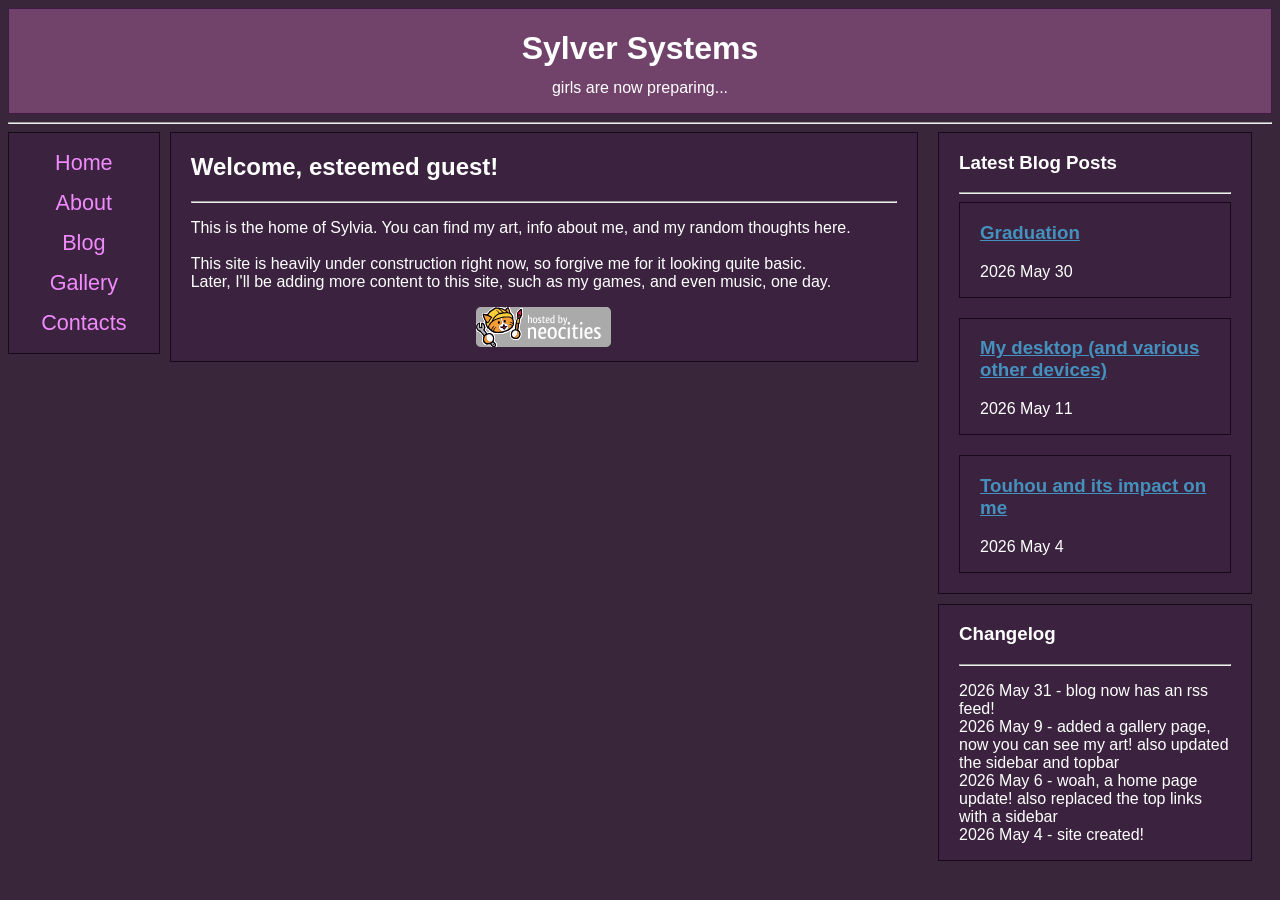
<file: index.html>
<!DOCTYPE html>
<html lang="en-US">
  <head>
    <meta charset="UTF-8">
    <title>Sylver Systems : Home</title>
    <link rel="stylesheet" href="style.css">
    <link rel="icon" type="image/x-icon" href="/images/tinyyoumu.png">
  </head>
  <body>
    <div class="topbar">
      <a href="index.html" class="sitename"><h1>Sylver Systems</h1></a>
      <p class="randomtext">girls are now preparing...</p>
    </div>
    <hr>
    <div class="index-content">
      <div class="sidebar">
        <a href="index.html" class="menubutton">Home</a>
        <a href="pages/about.html" class="menubutton">About</a>
        <a href="pages/blog/blog.html" class="menubutton">Blog</a>
        <a href="pages/gallery.html" class="menubutton">Gallery</a>
        <a href="pages/contacts.html" class="menubutton">Contacts</a>
      </div>
      <div class="maintext">
        <h2>
          Welcome, esteemed guest!
        </h2>
        <hr>
      <p>
        This is the home of Sylvia. You can find my art, info about me, and my random thoughts here.
        <br><br>
        This site is heavily under construction right now, so forgive me for it looking quite basic.
        <br>
        Later, I'll be adding more content to this site, such as my games, and even music, one day.
      </p>
      <div style="text-align: center; margin-bottom: 10px;">
        <image src="images/Hosted_by_Neocities.svg" ></image>
      </div>
      </div>
      <div class="rightbar">
        <div class="latest-blogs">
        <h3>Latest Blog Posts</h3>
        <hr>
        <div class="blogentry">
        <a href="pages/blog/graduation.html"><h3>Graduation</h3></a>
        <p>2026 May 30</p>
        </div>
        <div class="blogentry">
        <a href="pages/blog/mydesktop.html"><h3>My desktop (and various other devices)</h3></a>
        <p>2026 May 11</p>
        </div>
        <div class="blogentry">
          <a href="pages/blog/touhouimpact.html"><h3>Touhou and its impact on me</h3></a>
          <p>2026 May 4</p>
        </div>
        </div>
        <div class="changelog">
          <h3>Changelog</h3>
          <hr>
          <p>
            2026 May 31 - blog now has an rss feed!<br>
            2026 May 9 - added a gallery page, now you can see my art! also updated the sidebar and topbar<br>
            2026 May 6 - woah, a home page update! also replaced the top links with a sidebar<br> 
            2026 May 4 - site created!
          </p>
        </div>
      </div>
    </div>
  </body>
</html>
</file>
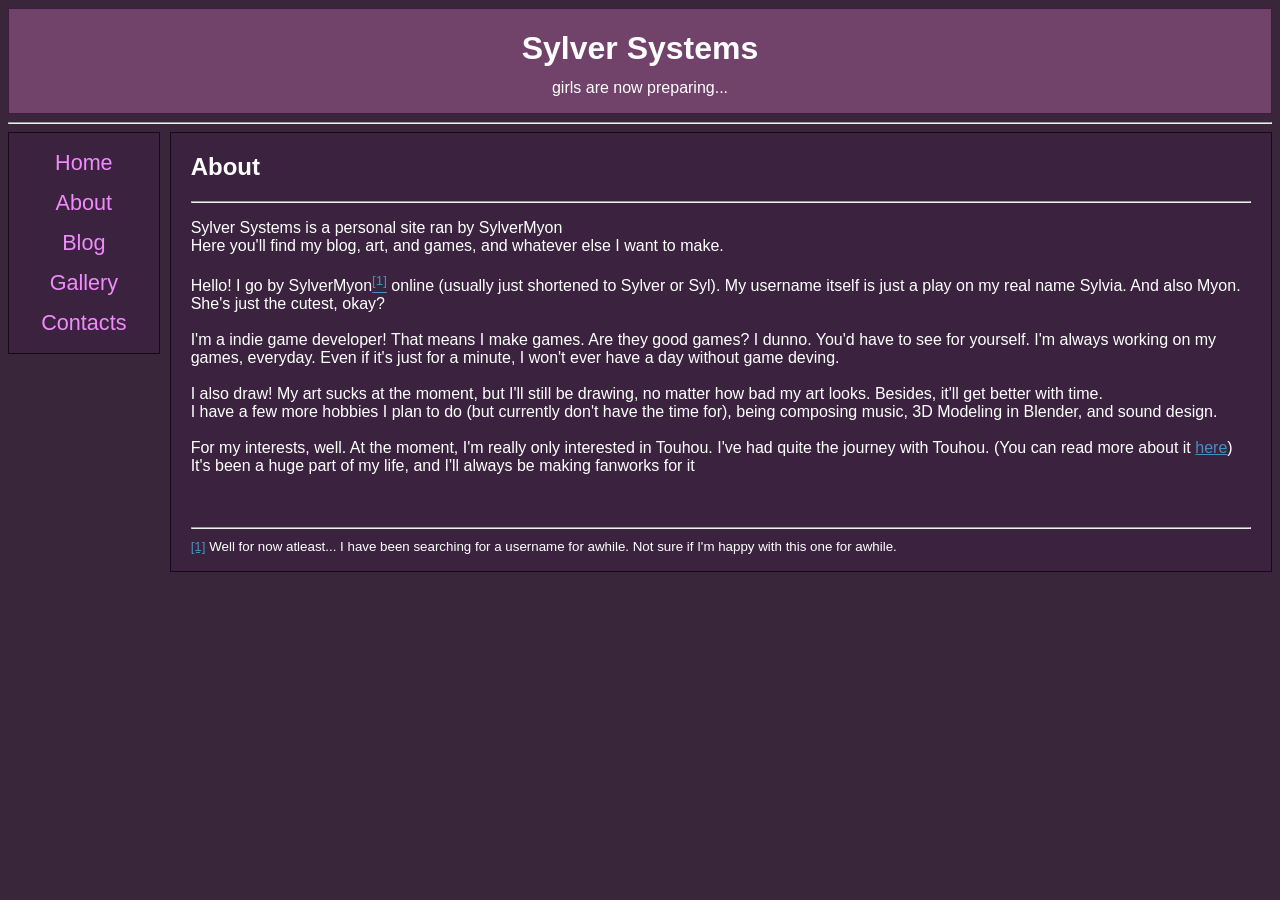
<file: pages/about.html>
<!DOCTYPE html>
<html lang="en-US">
  <head>
    <meta charset="UTF-8">
    <title>Sylver Systems : About</title>
    <link rel="stylesheet" href="../style.css">
    <link rel="icon" type="image/x-icon" href="../images/tinyyoumu.png">
  </head>
  <body>
    <div class="topbar">
      <a href="../index.html" class="sitename"><h1>Sylver Systems</h1></a>
      <p class="randomtext">girls are now preparing...</p>
    </div>
    <hr>
    <div class="site-content">
      <div class="sidebar">
        <a href="../index.html" class="menubutton">Home</a>
        <a href="about.html" class="menubutton">About</a>
        <a href="blog/blog.html" class="menubutton">Blog</a>
        <a href="gallery.html" class="menubutton">Gallery</a>
        <a href="contacts.html" class="menubutton">Contacts</a>
      </div>
    <div class="maintext">
      <h2>
        About
      </h2>
      <hr>
      <p>
        Sylver Systems is a personal site ran by SylverMyon<br>
Here you'll find my blog, art, and games, and whatever else I want to make.<br><br>

Hello! I go by SylverMyon<a href=#1n><sup id=1t>[1]</sup></a> online (usually just shortened to Sylver or Syl). My username itself is just a play on my real name Sylvia. And also Myon. She's just the cutest, okay?<br><br>
I'm a indie game developer! That means I make games. Are they good games? I dunno. You'd have to see for yourself. I'm always working on my games, everyday. Even if it's just for a minute, I won't ever have a day without game deving.<br><br>

I also draw! My art sucks at the moment, but I'll still be drawing, no matter how bad my art looks. Besides, it'll get better with time.<br>
I have a few more hobbies I plan to do (but currently don't have the time for), being composing music, 3D Modeling in Blender, and sound design.<br><br>

For my interests, well.
At the moment, I'm really only interested in Touhou. I've had quite the journey with Touhou. (You can read more about it <a href="blog/touhouimpact.html">here</a>) It's been a huge part of my life, and I'll always be making fanworks for it<br><br><br>
<hr>
<a href=#1t><small id=1n>[1]</a> Well for now atleast... I have been searching for a username for awhile. Not sure if I'm happy with this one for awhile.</small>

      </p>
    </div>
  </div>
  </body>
</html>
</file>
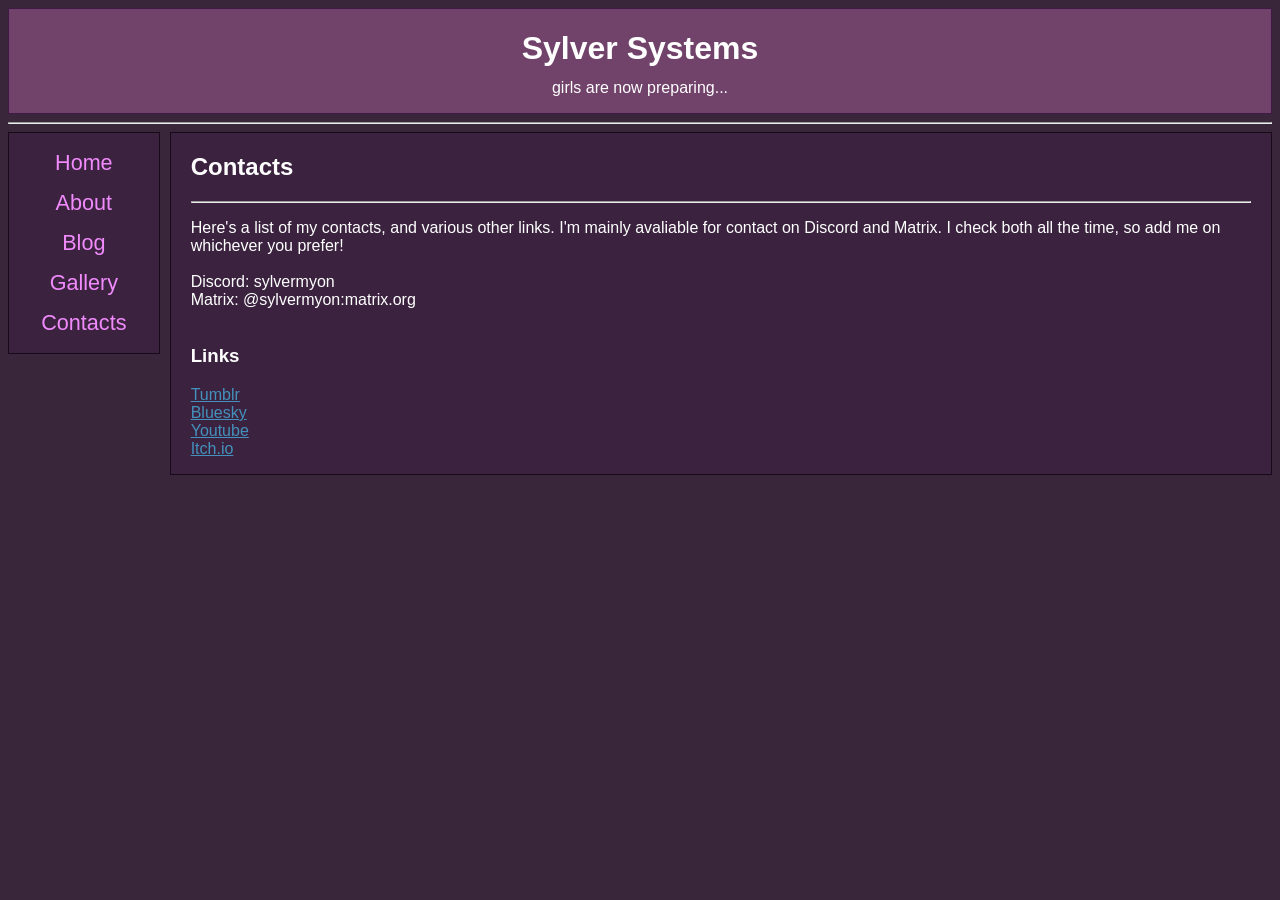
<file: pages/contacts.html>
<!DOCTYPE html>
<html lang="en-US">
  <head>
    <meta charset="UTF-8">
    <title>Sylver Systems : Contacts</title>
    <link rel="stylesheet" href="../style.css">
    <link rel="icon" type="image/x-icon" href="../images/tinyyoumu.png">
  </head>
  <body>
    <div class="topbar">
      <a href="../index.html" class="sitename"><h1>Sylver Systems</h1></a>
      <p class="randomtext">girls are now preparing...</p>
    </div>
    <hr>
      <div class="site-content">
        <div class="sidebar">
          <a href="../index.html" class="menubutton">Home</a>
          <a href="about.html" class="menubutton">About</a>
          <a href="blog/blog.html" class="menubutton">Blog</a>
          <a href="gallery.html" class="menubutton">Gallery</a>
          <a href="contacts.html" class="menubutton">Contacts</a>
        </div>
        <div class="maintext">
            <h2>Contacts</h2>
            <hr>
            <p>
                Here's a list of my contacts, and various other links.
                I'm mainly avaliable for contact on Discord and Matrix. I check both all the time, so add me on whichever you prefer!
                <br><br>
                Discord: sylvermyon<br>
                Matrix: @sylvermyon:matrix.org<br><br>
                <h3>Links</h3>
                <a href="https://sylvermyon.tumblr.com">Tumblr</a><br>
                <a href="https://bsky.app/profile/reisenlol.bsky.social">Bluesky</a><br>
                <a href="https://www.youtube.com/@reisenImperishableNight">Youtube</a><br>
                <a href="https://reisenlol.itch.io">Itch.io</a>
            </p>
        </div>
    </div>  
  </body>
</html>
</file>
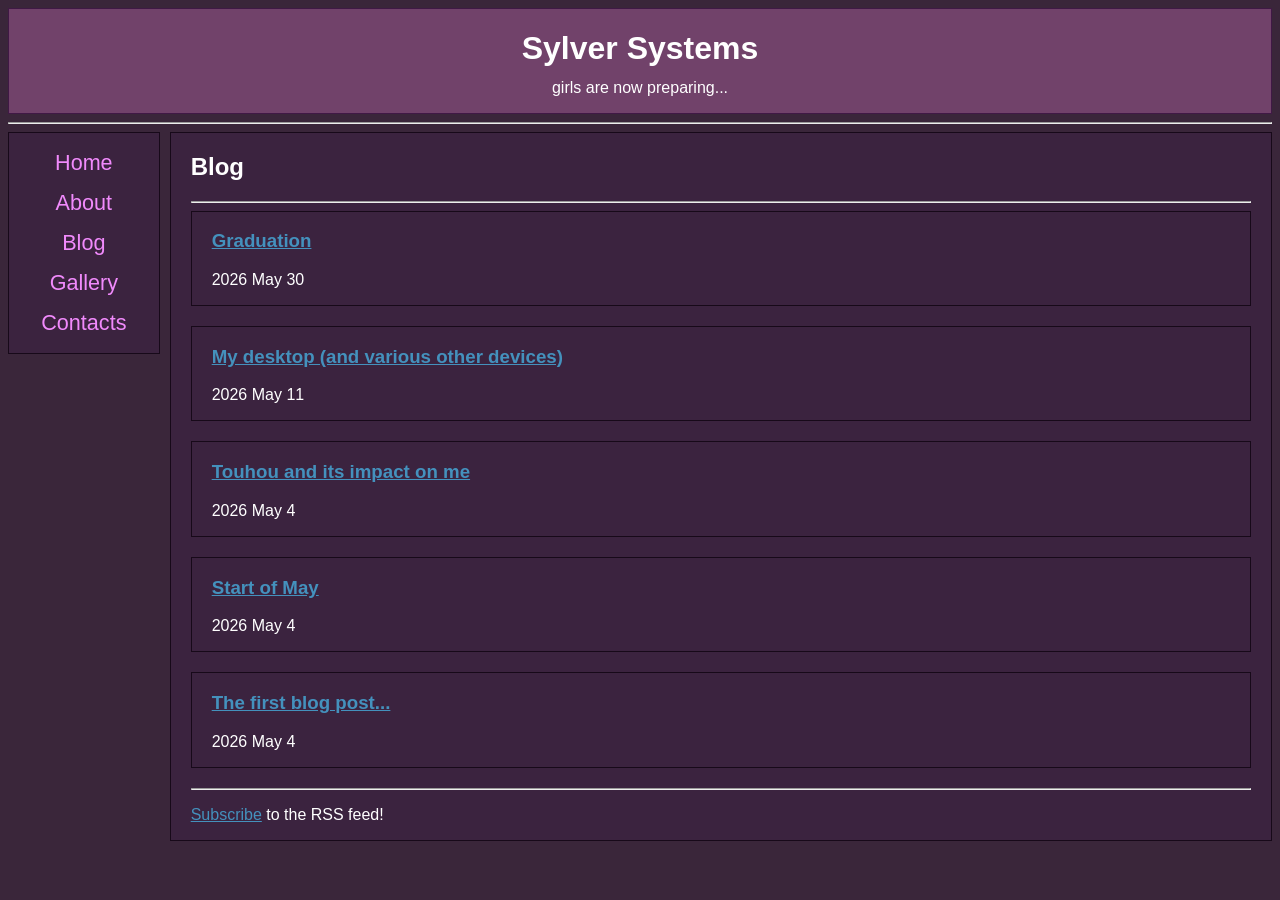
<file: pages/blog/blog.html>
<!DOCTYPE html>
<html lang="en-US">
  <head>
    <meta charset="UTF-8">
    <title>Sylver Systems : Blog</title>
    <link rel="stylesheet" href="../../style.css">
    <link rel="icon" type="image/x-icon" href="../../images/tinyyoumu.png">
  </head>
  <body>
    <div class="topbar">
      <a href="../../index.html" class="sitename"><h1>Sylver Systems</h1></a>
      <p class="randomtext">girls are now preparing...</p>
    </div>
    <hr>
    <div class="site-content">
      <div class="sidebar">
        <a href="../../index.html" class="menubutton">Home</a>
        <a href="../about.html" class="menubutton">About</a>
        <a href="blog.html" class="menubutton">Blog</a>
        <a href="../gallery.html" class="menubutton">Gallery</a>
        <a href="../contacts.html" class="menubutton">Contacts</a>
      </div>
    <div class="maintext">
      <h2>
        Blog
      </h2>
      <hr>
      <div class="blogentry">
        <a href="graduation.html"><h3>Graduation</h3></a>
        <p>2026 May 30</p>
      </div>
      <div class="blogentry">
        <a href="mydesktop.html"><h3>My desktop (and various other devices)</h3></a>
        <p>2026 May 11</p>
      </div>
      <div class="blogentry">
        <a href="touhouimpact.html"><h3>Touhou and its impact on me</h3></a>
        <p>2026 May 4</p>
      </div>
      <div class="blogentry">
        <a href="startofmay.html"><h3>Start of May</h3></a>
        <p>2026 May 4</p>
      </div>
      <div class="blogentry">
        <a href="firstblog.html"><h3>The first blog post...</h3></a>
        <p>2026 May 4</p>
      </div>
      <hr>
      <p>
        <a href="feed.xml">Subscribe</a> to the RSS feed!
      </p>
    </div>
    </div>
  </body>
</html>
</file>
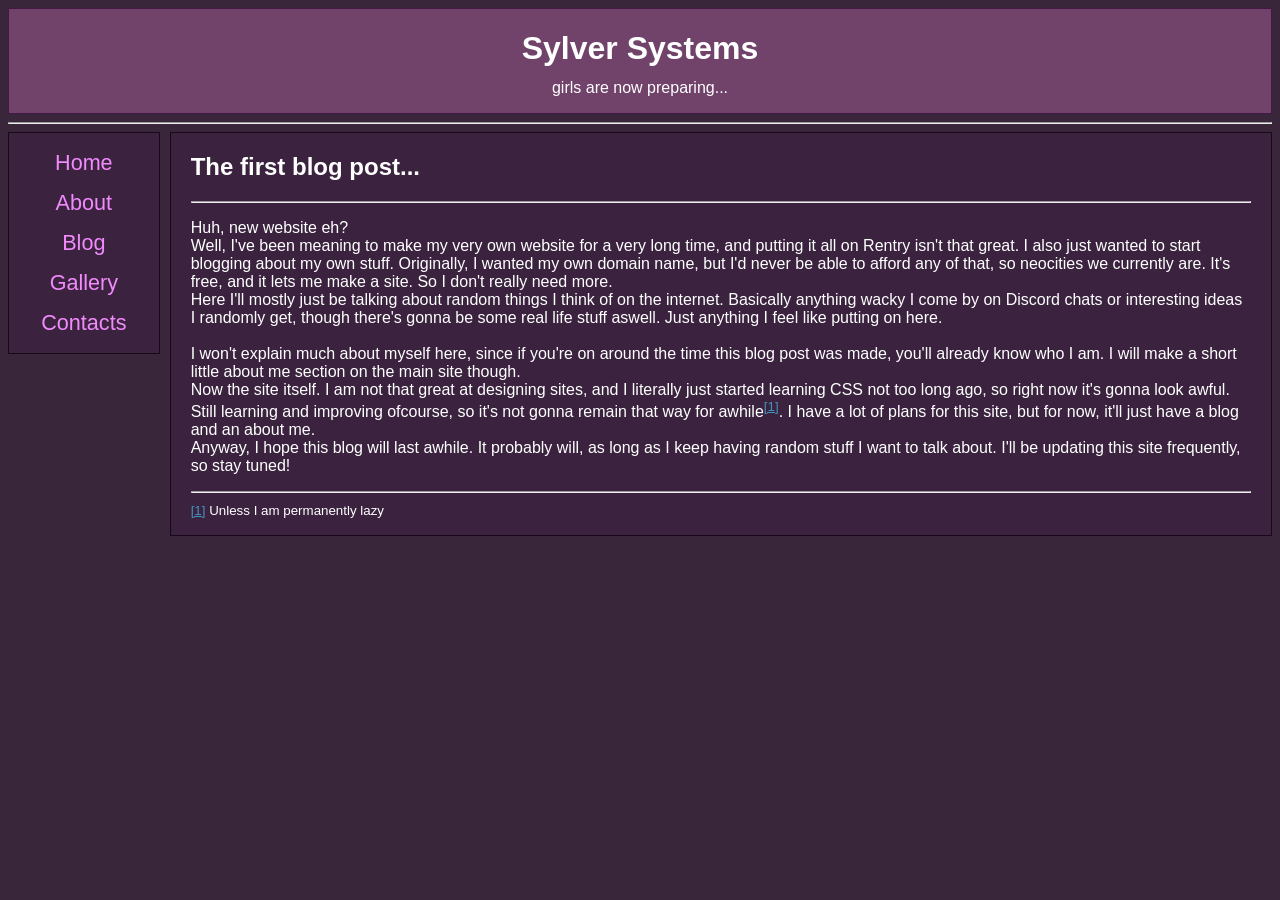
<file: pages/blog/firstblog.html>
<!DOCTYPE html>
<html lang="en-US">
  <head>
    <meta charset="UTF-8">
    <title>Sylver Systems : Blog</title>
    <link rel="stylesheet" href="../../style.css">
    <link rel="icon" type="image/x-icon" href="../../images/tinyyoumu.png">
  </head>
  <body>
    <div class="topbar">
      <a href="../../index.html" class="sitename"><h1>Sylver Systems</h1></a>
      <p class="randomtext">girls are now preparing...</p>
    </div>
    <hr>
        <div class="site-content">
      <div class="sidebar">
        <a href="../../index.html" class="menubutton">Home</a>
        <a href="../about.html" class="menubutton">About</a>
        <a href="blog.html" class="menubutton">Blog</a>
        <a href="../gallery.html" class="menubutton">Gallery</a>
        <a href="../contacts.html" class="menubutton">Contacts</a>
      </div>
    <div class="maintext">
        <h2>The first blog post...</h2>
        <hr>
        <p>
            Huh, new website eh?<br>
Well, I've been meaning to make my very own website for a very long time, and putting it all on Rentry isn't that great. I also just wanted to start blogging about my own stuff. Originally, I wanted my own domain name, but I'd never be able to afford any of that, so neocities we currently are. It's free, and it lets me make a site. So I don't really need more.<br>
Here I'll mostly just be talking about random things I think of on the internet. Basically anything wacky I come by on Discord chats or interesting ideas I randomly get, though there's gonna be some real life stuff aswell. Just anything I feel like putting on here.<br><br>

I won't explain much about myself here, since if you're on around the time this blog post was made, you'll already know who I am. I will make a short little about me section on the main site though. <br>

Now the site itself. I am not that great at designing sites, and I literally just started learning CSS not too long ago, so right now it's gonna look awful. Still learning and improving ofcourse, so it's not gonna remain that way for awhile<sup tag="1t"><a href="#1n">[1]</a></sup>. I have a lot of plans for this site, but for now, it'll just have a blog and an about me.<br>

Anyway, I hope this blog will last awhile. It probably will, as long as I keep having random stuff I want to talk about. I'll be updating this site frequently, so stay tuned!
<hr>
<small tag="1n"><a href="#1t">[1]</a> Unless I am permanently lazy</small>

        </p>
    </div>
    </div>
  </body>
</html>
</file>
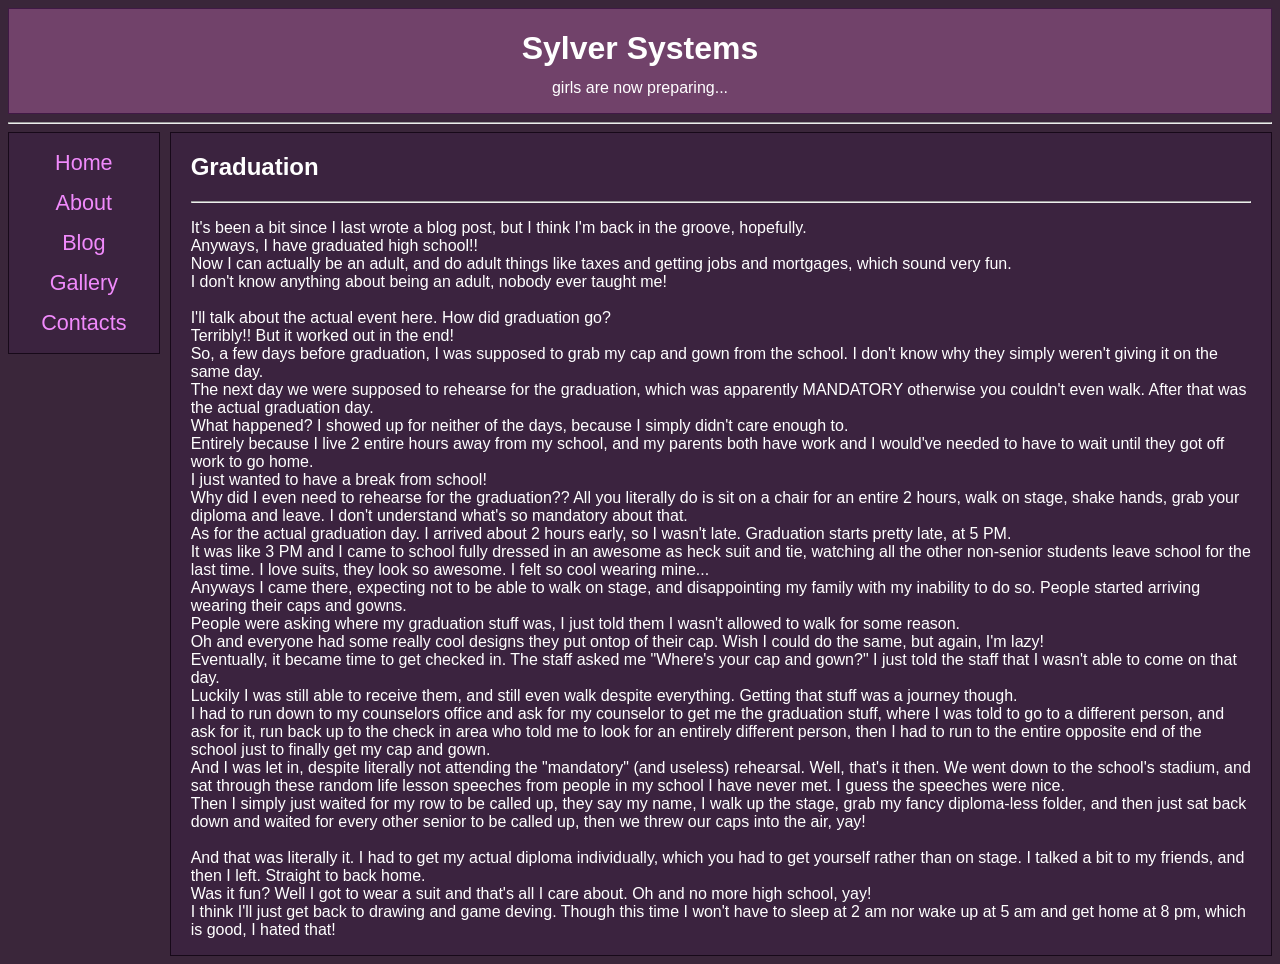
<file: pages/blog/graduation.html>
<!DOCTYPE html>
<html lang="en-US">
  <head>
    <meta charset="UTF-8">
    <title>Sylver Systems : Blog</title>
    <link rel="stylesheet" href="../../style.css">
    <link rel="icon" type="image/x-icon" href="../../images/tinyyoumu.png">
  </head>
  <body>
    <div class="topbar">
      <a href="../../index.html" class="sitename"><h1>Sylver Systems</h1></a>
      <p class="randomtext">girls are now preparing...</p>
    </div>
    <hr>
    <div class="site-content">
      <div class="sidebar">
        <a href="../../index.html" class="menubutton">Home</a>
        <a href="../about.html" class="menubutton">About</a>
        <a href="blog.html" class="menubutton">Blog</a>
        <a href="../gallery.html" class="menubutton">Gallery</a>
        <a href="../contacts.html" class="menubutton">Contacts</a>
      </div>
      <div class="maintext">
        <h2>
          Graduation
        </h2>
        <hr>
        <p>
            It's been a bit since I last wrote a blog post, but I think I'm back in the groove, hopefully.<br>
            Anyways, I have graduated high school!!<br>
            Now I can actually be an adult, and do adult things like taxes and getting jobs and mortgages, which sound very fun. <br>
            I don't know anything about being an adult, nobody ever taught me!<br><br>

            I'll talk about the actual event here. How did graduation go?<br>
            Terribly!! But it worked out in the end!<br>
            So, a few days before graduation, I was supposed to grab my cap and gown from the school. I don't know why they simply weren't giving it on the same day. <br>
            The next day we were supposed to rehearse for the graduation, which was apparently MANDATORY otherwise you couldn't even walk. After that was the actual graduation day.<br>
            What happened? I showed up for neither of the days, because I simply didn't care enough to.<br>
            Entirely because I live 2 entire hours away from my school, and my parents both have work and I would've needed to have to wait until they got off work to go home.<br>
            I just wanted to have a break from school!<br>
            Why did I even need to rehearse for the graduation?? All you literally do is sit on a chair for an entire 2 hours, walk on stage, shake hands, grab your diploma and leave. I don't understand what's so mandatory about that.<br>
            As for the actual graduation day. I arrived about 2 hours early, so I wasn't late. Graduation starts pretty late, at 5 PM.<br>
            It was like 3 PM and I came to school fully dressed in an awesome as heck suit and tie, watching all the other non-senior students leave school for the last time. I love suits, they look so awesome. I felt so cool wearing mine...<br>
            Anyways I came there, expecting not to be able to walk on stage, and disappointing my family with my inability to do so. People started arriving wearing their caps and gowns. <br>
            People were asking where my graduation stuff was, I just told them I wasn't allowed to walk for some reason.<br>
            Oh and everyone had some really cool designs they put ontop of their cap. Wish I could do the same, but again, I'm lazy!<br>
            Eventually, it became time to get checked in. The staff asked me "Where's your cap and gown?" I just told the staff that I wasn't able to come on that day.<br>
            Luckily I was still able to receive them, and still even walk despite everything. Getting that stuff was a journey though.<br>
            I had to run down to my counselors office and ask for my counselor to get me the graduation stuff, where I was told to go to a different person, and ask for it, run back up to the check in area who told me to look for an entirely different person, then I had to run to the entire opposite end of the school just to finally get my cap and gown.<br>
            And I was let in, despite literally not attending the "mandatory" (and useless) rehearsal.
            Well, that's it then. We went down to the school's stadium, and sat through these random life lesson speeches from people in my school I have never met. I guess the speeches were nice.<br>
            Then I simply just waited for my row to be called up, they say my name, I walk up the stage, grab my fancy diploma-less folder, and then just sat back down and waited for every other senior to be called up, then we threw our caps into the air, yay!<br><br>

            And that was literally it. I had to get my actual diploma individually, which you had to get yourself rather than on stage. I talked a bit to my friends, and then I left. Straight to back home.<br>
            Was it fun? Well I got to wear a suit and that's all I care about. Oh and no more high school, yay!<br>
            I think I'll just get back to drawing and game deving. Though this time I won't have to sleep at 2 am nor wake up at 5 am and get home at 8 pm, which is good, I hated that!
        </p>
      </div>
    </div>
  </body>
</html>
</file>
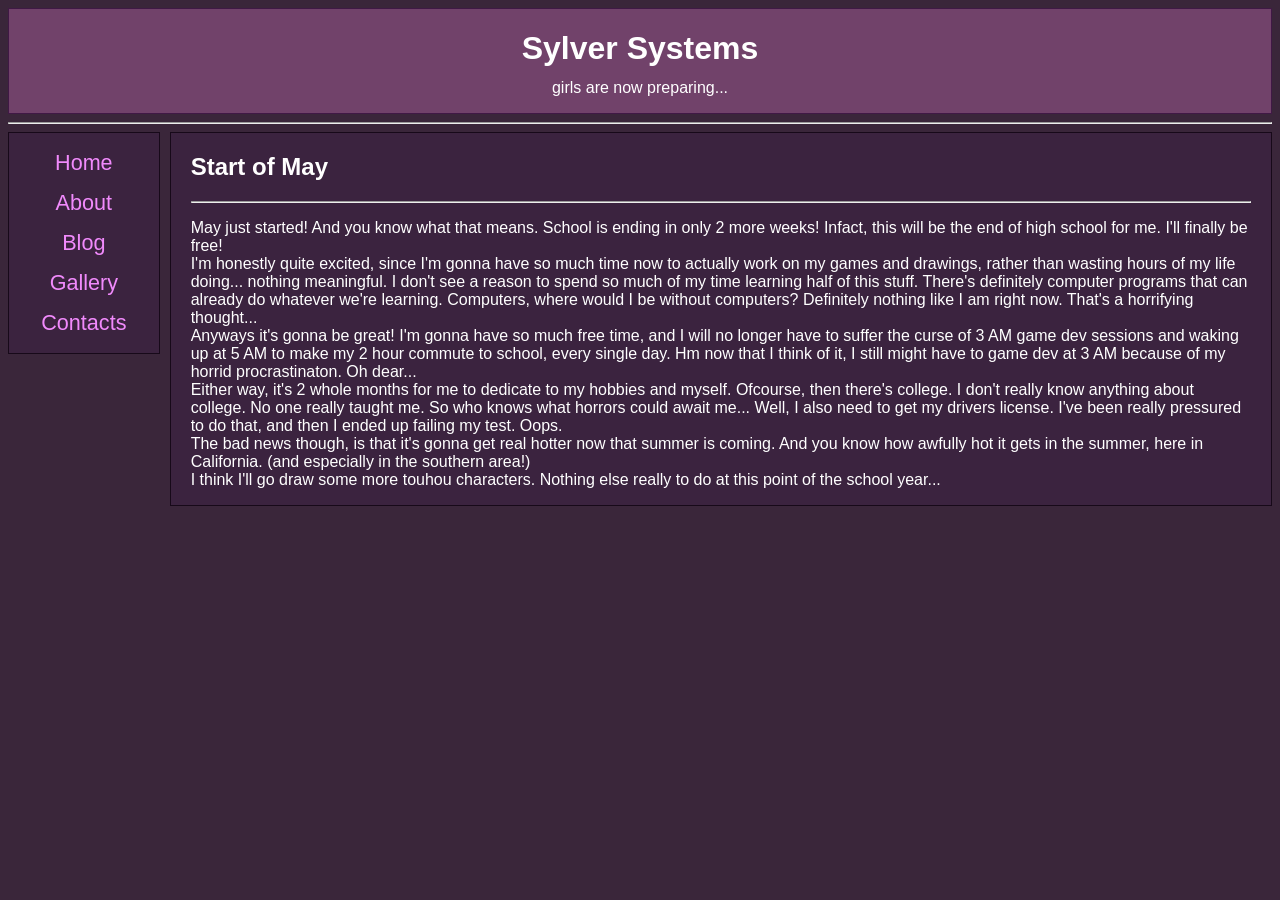
<file: pages/blog/startofmay.html>
<!DOCTYPE html>
<html lang="en-US">
  <head>
    <meta charset="UTF-8">
    <title>Sylver Systems : Blog</title>
    <link rel="stylesheet" href="../../style.css">
    <link rel="icon" type="image/x-icon" href="../../images/tinyyoumu.png">
  </head>
  <body>
    <div class="topbar">
      <a href="../../index.html" class="sitename"><h1>Sylver Systems</h1></a>
      <p class="randomtext">girls are now preparing...</p>
    </div>
    <hr>
      <div class="site-content">
      <div class="sidebar">
        <a href="../../index.html" class="menubutton">Home</a>
        <a href="../about.html" class="menubutton">About</a>
        <a href="blog.html" class="menubutton">Blog</a>
        <a href="../gallery.html" class="menubutton">Gallery</a>
        <a href="../contacts.html" class="menubutton">Contacts</a>
      </div>
    <div class="maintext">
        <h2>Start of May</h2>
        <hr>
        <p>
May just started! And you know what that means. School is ending in only 2 more weeks! Infact, this will be the end of high school for me. I'll finally be free!<br>
I'm honestly quite excited, since I'm gonna have so much time now to actually work on my games and drawings, rather than wasting hours of my life doing... nothing meaningful. I don't see a reason to spend so much of my time learning half of this stuff. There's definitely computer programs that can already do whatever we're learning. Computers, where would I be without computers? Definitely nothing like I am right now. That's a horrifying thought...<br>
Anyways it's gonna be great! I'm gonna have so much free time, and I will no longer have to suffer the curse of 3 AM game dev sessions and waking up at 5 AM to make my 2 hour commute to school, every single day. Hm now that I think of it, I still might have to game dev at 3 AM because of my horrid procrastinaton. Oh dear...<br>
Either way, it's 2 whole months for me to dedicate to my hobbies and myself. Ofcourse, then there's college. I don't really know anything about college. No one really taught me. So who knows what horrors could await me... Well, I also need to get my drivers license. I've been really pressured to do that, and then I ended up failing my test. Oops.<br>
The bad news though, is that it's gonna get real hotter now that summer  is coming. And you know how awfully hot it gets in the summer, here in California. (and especially in the southern area!)<br>
I think I'll go draw some more touhou characters. Nothing else really to do at this point of the school year...

        </p>
    </div>
    </div>
  </body>
</html>
</file>
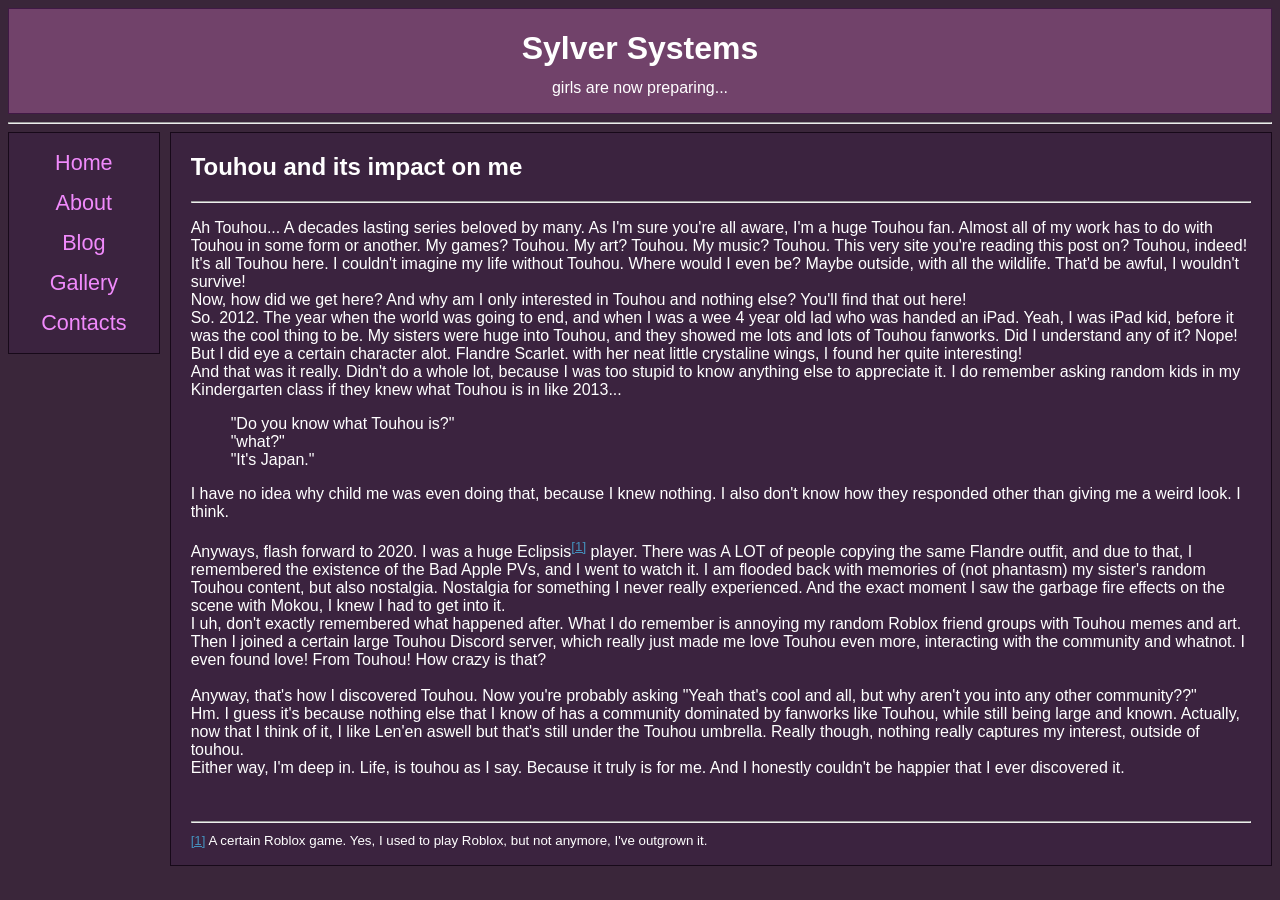
<file: pages/blog/touhouimpact.html>
<!DOCTYPE html>
<html lang="en-US">
  <head>
    <meta charset="UTF-8">
    <title>Sylver Systems : Blog</title>
    <link rel="stylesheet" href="../../style.css">
    <link rel="icon" type="image/x-icon" href="../../images/tinyyoumu.png">
  </head>
  <body>
    <div class="topbar">
      <a href="../../index.html" class="sitename"><h1>Sylver Systems</h1></a>
      <p class="randomtext">girls are now preparing...</p>
    </div>
    <hr>
      <div class="site-content">
      <div class="sidebar">
        <a href="../../index.html" class="menubutton">Home</a>
        <a href="../about.html" class="menubutton">About</a>
        <a href="blog.html" class="menubutton">Blog</a>
        <a href="../gallery.html" class="menubutton">Gallery</a>
        <a href="../contacts.html" class="menubutton">Contacts</a>
      </div>
    <div class="maintext">
        <h2>Touhou and its impact on me</h2>
        <hr>
        <p>
            Ah Touhou... A decades lasting series beloved by many. As I'm sure you're all aware, I'm a huge Touhou fan. Almost all of my work has to do with Touhou in some form or another. My games? Touhou. My art? Touhou. My music? Touhou. This very site you're reading this post on? Touhou, indeed! It's all Touhou here. I couldn't imagine my life without Touhou. Where would I even be? Maybe outside, with all the wildlife. That'd be awful, I wouldn't survive!<br>
Now, how did we get here? And why am I only interested in Touhou and nothing else? You'll find that out here!<br>
So. 2012. The year when the world was going to end, and when I was a wee 4 year old lad who was handed an iPad. Yeah, I was iPad kid, before it was the cool thing to be. My sisters were huge into Touhou, and they showed me lots and lots of Touhou fanworks. Did I understand any of it? Nope! But I did eye a certain character alot. Flandre Scarlet. with her neat little crystaline wings, I found her quite interesting!<br>
And that was it really. Didn't do a whole lot, because I was too stupid to know anything else to appreciate it. I do remember asking random kids in my Kindergarten class if they knew what Touhou is in like 2013...<br>
<blockquote>"Do you know what Touhou is?"<br>
"what?"<br>
"It's Japan."</blockquote>
I have no idea why child me was even doing that, because I knew nothing. I also don't know how they responded other than giving me a weird look. I think.<br><br>
Anyways, flash forward to 2020. I was a huge Eclipsis<sup tag="1t"><a href="#1n">[1]</a></sup> player. There was A LOT of people copying the same Flandre outfit, and due to that, I remembered the existence of the Bad Apple PVs, and I went to watch it. I am flooded back with memories of (not phantasm) my sister's random Touhou content, but also nostalgia. Nostalgia for something I never really experienced. And the exact moment I saw the garbage fire effects on the scene with Mokou, I knew I had to get into it.<br>
I uh, don't exactly remembered what happened after. What I do remember is annoying my random Roblox friend groups with Touhou memes and art. Then I joined a certain large Touhou Discord server, which really just made me love Touhou even more, interacting with the community and whatnot. I even found love! From Touhou! How crazy is that?<br><br>

Anyway, that's how I discovered Touhou. Now you're probably asking "Yeah that's cool and all, but why aren't you into any other community??"<br>
Hm. I guess it's because nothing else that I know of has a community dominated by fanworks like Touhou, while still being large and known. Actually, now that I think of it, I like Len'en aswell but that's still under the Touhou umbrella. Really though, nothing really captures my interest, outside of touhou.<br>
Either way, I'm deep in. Life, is touhou as I say. Because it truly is for me. And I honestly couldn't be happier that I ever discovered it.<br><br><br>
<hr>
<small tag="1n"><a href="#1t">[1]</a> A certain Roblox game. Yes, I used to play Roblox, but not anymore, I've outgrown it.</small>
        </p>
    </div>
    </div>
  </body>
</html>
</file>
<file: style.css>
/*
oh god this is horrific
*/
body {
    font-family: 'Arial', sans-serif;
    background-color: rgb(58, 38, 58);
    color:white;
}
.topbar {
    background-color: rgb(113, 66, 106);
    border: solid 1.5px #401945;
    text-align: center;
}
.sitename, .sitename:link, .sitename:visited{
    color:white;
    text-decoration: none;
}
.sitename:hover{
    text-decoration: underline;
}
.randomtext {
    margin-top: -0.8%;
}
.index-content {
    display: grid;
    grid-template-columns: 12% 60% 1fr;
}
.site-content {
    display: grid;
    grid-template-columns: 12% 1fr;
}
.sidebar {
    height: fit-content;
    padding-top: 10px;
    padding-bottom: 10px;
    font-size: large;
    background-color: #3b233f;
    border: solid 1.5px #170919;
}
.menubutton, .menubutton:link, .menubutton:visited {
    display:block;
    color:rgb(241, 138, 252);
    text-decoration: none;
    text-align: center;
    align-content: center;
    height:40px;
    background-color: #3b233f;
    font-size: larger;
}

.menubutton:hover {
    background-color: #8b5694;
}
.maintext {
    margin-left: 10px;
    padding-left: 20px;
    padding-right: 20px;
    height: fit-content;
    background-color: #3b233f;
    border: solid 1.5px #170919;
}
.rightbar {
    display:grid;
    grid-template-rows: auto;
    padding-left: 20px;
    padding-right: 20px;
}
.latest-blogs {
    padding-left: 20px;
    padding-right: 20px;
    margin-bottom: 10px;
    background-color: #3b233f;
    border: solid 1.5px #170919;
}
.changelog {
    padding-left: 20px;
    padding-right: 20px;
    background-color: #3b233f;
    border: solid 1.5px #170919;
}
.blogentry{
    margin-bottom: 20px;
    padding-left: 20px;
    padding-right: 20px;
    background-color: #3b233f;
    border: solid 1.5px #170919;
}
a:link{
    color:rgb(68, 145, 189)
}
a:visited{
    color: #977df6;
}

.blogimage{
    text-align: center;
}
</file>
